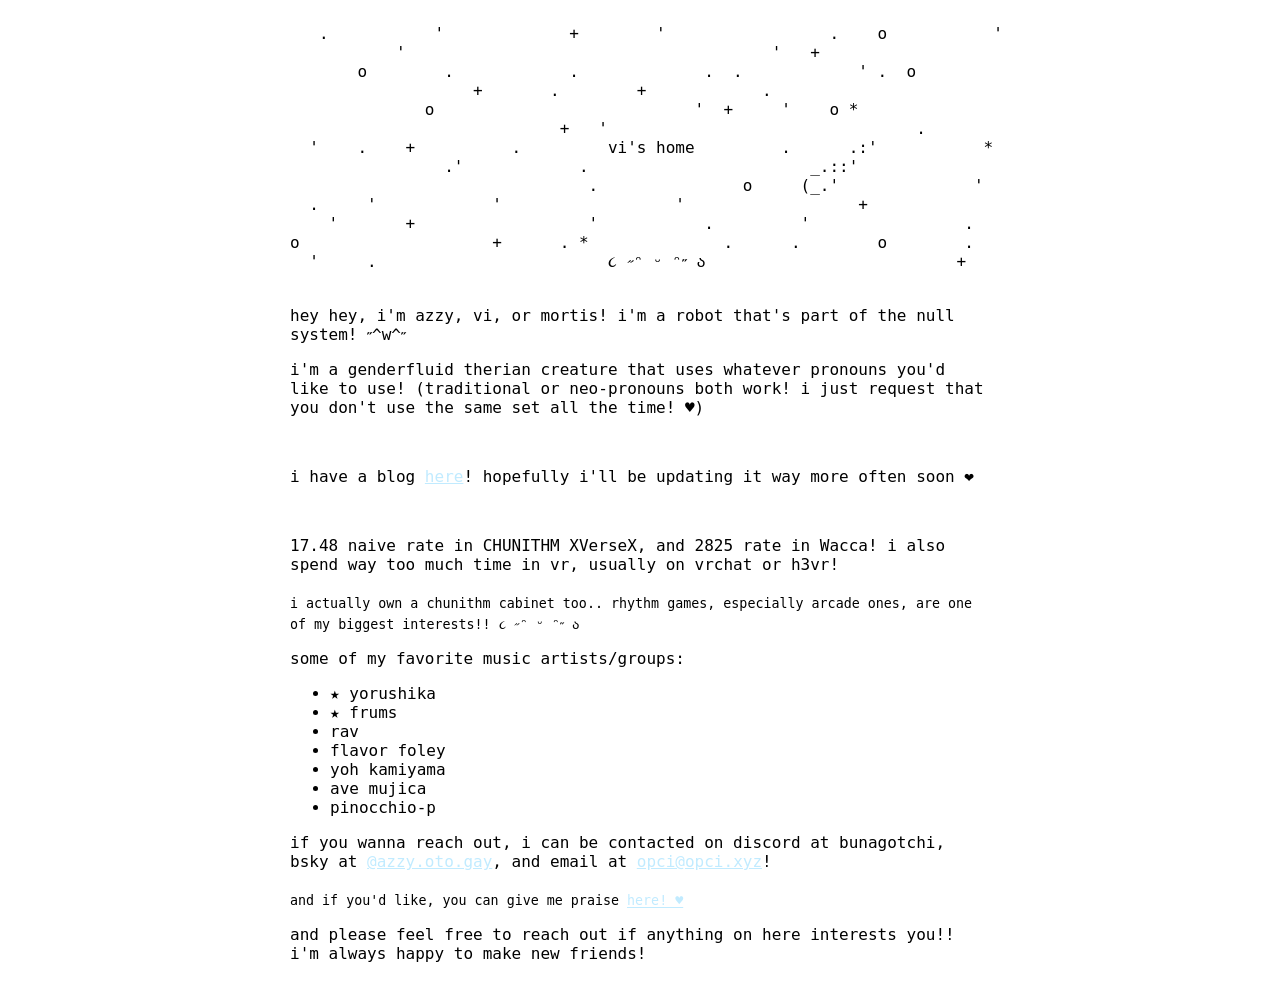
<file: index.html>
<!DOCTYPE html>
<html lang="en">
<head>
    <title>vi's home</title>
    <link rel="stylesheet" type="text/css" href="global.css">
    <link rel="icon" href="favicon.ico" type="image/x-icon">
    <link rel="icon" href="favicon.png" type="image/png">

    <meta http-equiv="Content-Security-Policy" content="default-src 'self';">
    <meta http-equiv="Content-Type" content="text/html; charset=utf-8">
    <meta name="viewport" content="width=device-width, initial-scale=1">

    <meta content="vi's home" property="og:title">
    <meta content="cozy little space where a certain robot resides" property="og:description">
    <meta content="https://bunagotchi.gay/" property="og:url">
    <meta content="#dbdbd7" data-react-helmet="true" name="theme-color">
</head>
<body>
    <pre>
   .           '             +        '                 .    o           '
           '                                      '   +                   
       o        .            .             .  .            ' .  o         
                   +       .        +            .                        
              o                           '  +     '    o *               
                            +   '                                .        
  '    .    +          .         vi's home         .      .:'           * 
                .'            .                       _.::'               
                               .               o     (_.'              '  
  .     '            '                  '                  +              
    '       +                  '           .         '                .   
o                    +      . *              .      .        o        .
  '     .                        ૮ ˶ᵔ ᵕ ᵔ˶ ა                          +  
    </pre>

    <main>
    <p>hey hey, i'm azzy, vi, or mortis! i'm a robot that's part of the null system! ˶^w^˶ </p>
    <p>i'm a genderfluid therian creature that uses whatever pronouns you'd like to use! (traditional or neo-pronouns both work! i just request that you don't use the same set all the time! ♥)</p>
    <br>
    <p>i have a blog <a href="https://blog.bunagotchi.gay">here</a>! hopefully i'll  be updating it way more often soon ❤</p>
    <br>
    <p>17.48 naive rate in CHUNITHM XVerseX, and 2825 rate in Wacca! i also spend way too much time in vr, usually on vrchat or h3vr!</p>
    <sub>i actually own a chunithm cabinet too.. rhythm games, especially arcade ones, are one of my biggest interests!! ૮ ˶ᵔ ᵕ ᵔ˶ ა</sub>
    <p>some of my favorite music artists/groups:</p>
    <ul>
        <li> ★ yorushika </li>
        <li> ★ frums </li>
        <li> rav </li>
        <li> flavor foley </li>
        <li> yoh kamiyama </li>
        <li> ave mujica </li>
        <li> pinocchio-p </li>
    </ul>
    </main>
    <footer>
        <p>if you wanna reach out, i can be contacted on discord at bunagotchi, bsky at <a href="https://bsky.app/profile/azzy.oto.gay">@azzy.oto.gay</a>, and email at <a href="mailto:opci@opci.xyz">opci@opci.xyz</a>!</p>
        <sub>and if you'd like, you can give me praise <a href="https://pleasepraise.me/azzy">here! ♥</a></sub>
        <p>and please feel free to reach out if anything on here interests you!! i'm always happy to make new friends!</p>
    </footer>
</body>
</html>
</file>
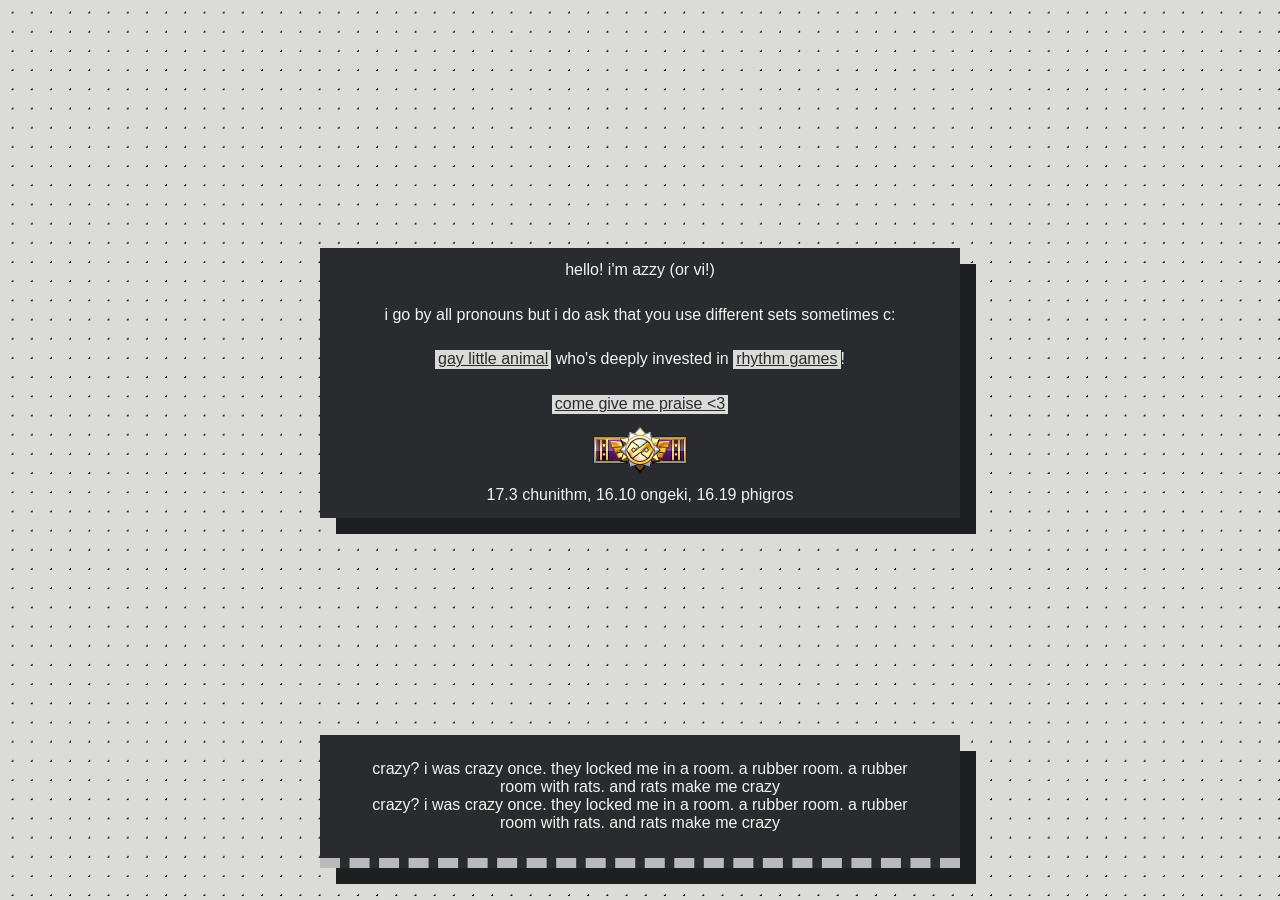
<file: n-1/index.html>
<!DOCTYPE html>
<html lang="en">
<head>
    <title>azzy site redo</title>
    <link rel='stylesheet' type="text/css" href="./index.css">
    <link rel="icon" type="image/gif" href="./azzyYippie.gif">
    <meta content="azzy site" property="og:title">
    <meta content="gay stupid rabbit homepage" property="og:description">
    <meta content="https://bunagotchi.gay/" property="og:url">
    <meta content="#dbdbd7" data-react-helmet="true" name="theme-color">
</head>
<body class="deco-circle">
    <div class="content">
        <p>hello! i'm azzy (or vi!)</p>
        <p>i go by all pronouns but i do ask that you use different sets sometimes c:</p>
        <p><a href="https://chibi.opci.xyz/a/ukdq9r">gay little animal</a> who's deeply invested in <a href="rhythm">rhythm games</a>!</p>
        <p><a href="https://pleasepraise.me/azzy">come give me praise &lt;3</a></p>
        <div class="classemblem">
            <img src="./emblem.png" alt="a picture of a chunithm class mode emblem showing an infinite course emblem and a V course ribbon">
        </div>
        <p>17.3 chunithm, 16.10 ongeki, 16.19 phigros</p>
    </div>
    <div id="quoteBox" class="quote" onClick="newQuote()">
            <p id="quoteText">quote goes here!</p>
            <p id="attrText">attribution here!</p>
    </div>
    <script src="./index.js"></script>
</body>
</html>
</file>
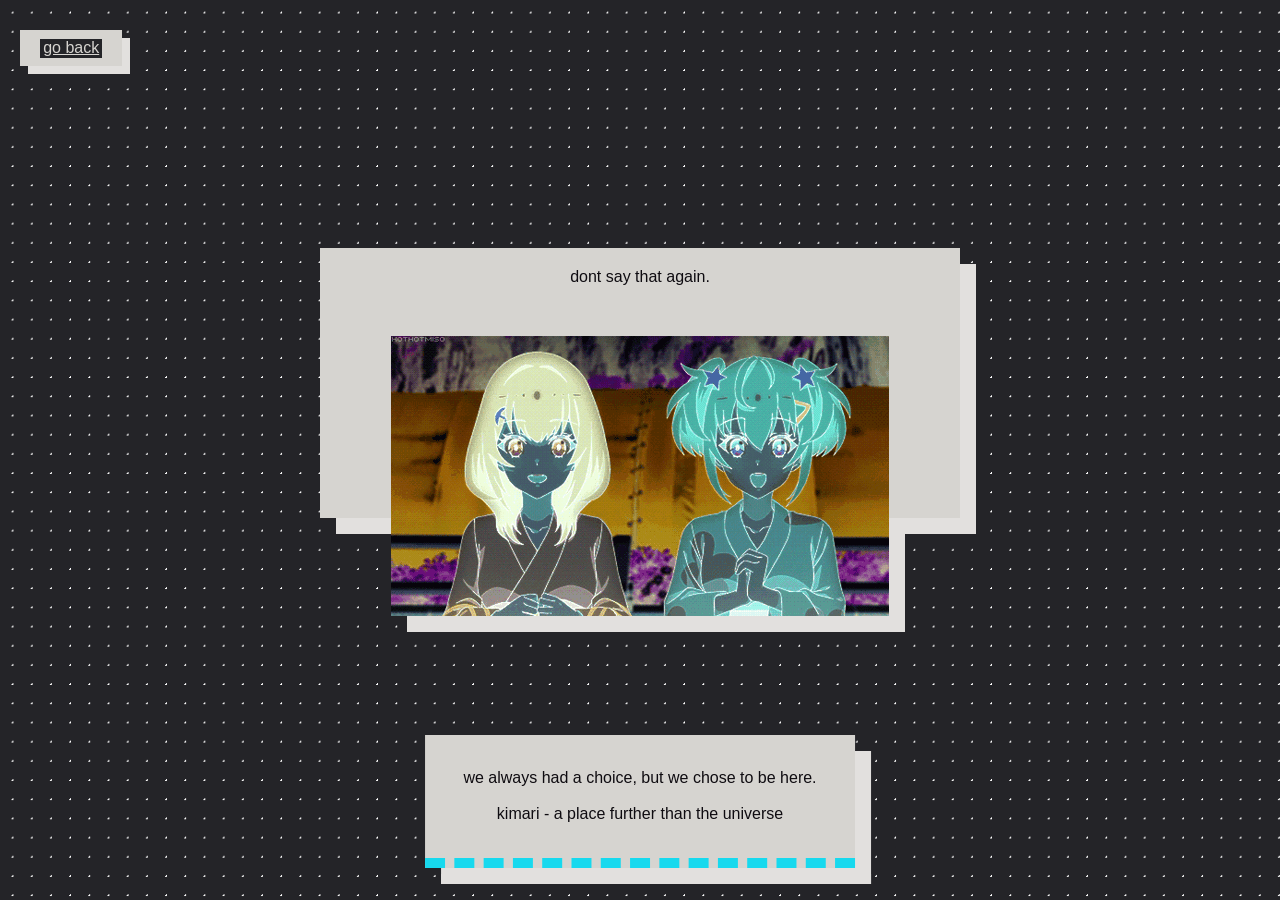
<file: n-1/idontwanna.html>
<!DOCTYPE html>
<head>
    <title>azzy site redo</title>
    <link rel='stylesheet' type="text/css" href="./index.css">
    <link rel="icon" type="image/gif" href="./azzyYippie.gif">
    <meta content="i dont wanna?" property="og:title" />
    <meta content="don't say that again...." property="og:description" />
    <meta content="https://bunagotchi.gay/n-1/idontwanna" property="og:url" />
    <meta content="https://bunagotchi.gay/n-1/idontwanna.gif" property="og:image" />
    <meta content="https://bunagotchi.gay/n-1/idontwanna.gif" property="twitter:image" />
    <meta content="bunagotchi.gay" property="og:site_name" />
    <meta content="summary_large_image" property="twitter:card" />
    <meta content="#dbdbd7" data-react-helmet="true" name="theme-color" />
    <style>
        html {
            -webkit-filter: invert(100%);
            filter: invert(100%);
        }
    </style>
</head>
<body class="deco-circle">
    <div class="backbutton">
        <p><a href="https://bunagotchi.gay/" class="backtext">go back</a></p>
    </div>
    <div class="content">
        <p style="padding-top: 20px;">dont say that again.</p>
        <div class="classemblem" style="padding-top: 50px;">
            <img src="iwanna.gif">
        </div>
    </div>
    <div id="quoteBox" class="quote" onClick="newQuote()">
            <p id="quoteText">quote goes here!</p>
            <p id="attrText">attribution here!</p>
    </div>
    <script src="./index.js"></script>
</body>
</file>
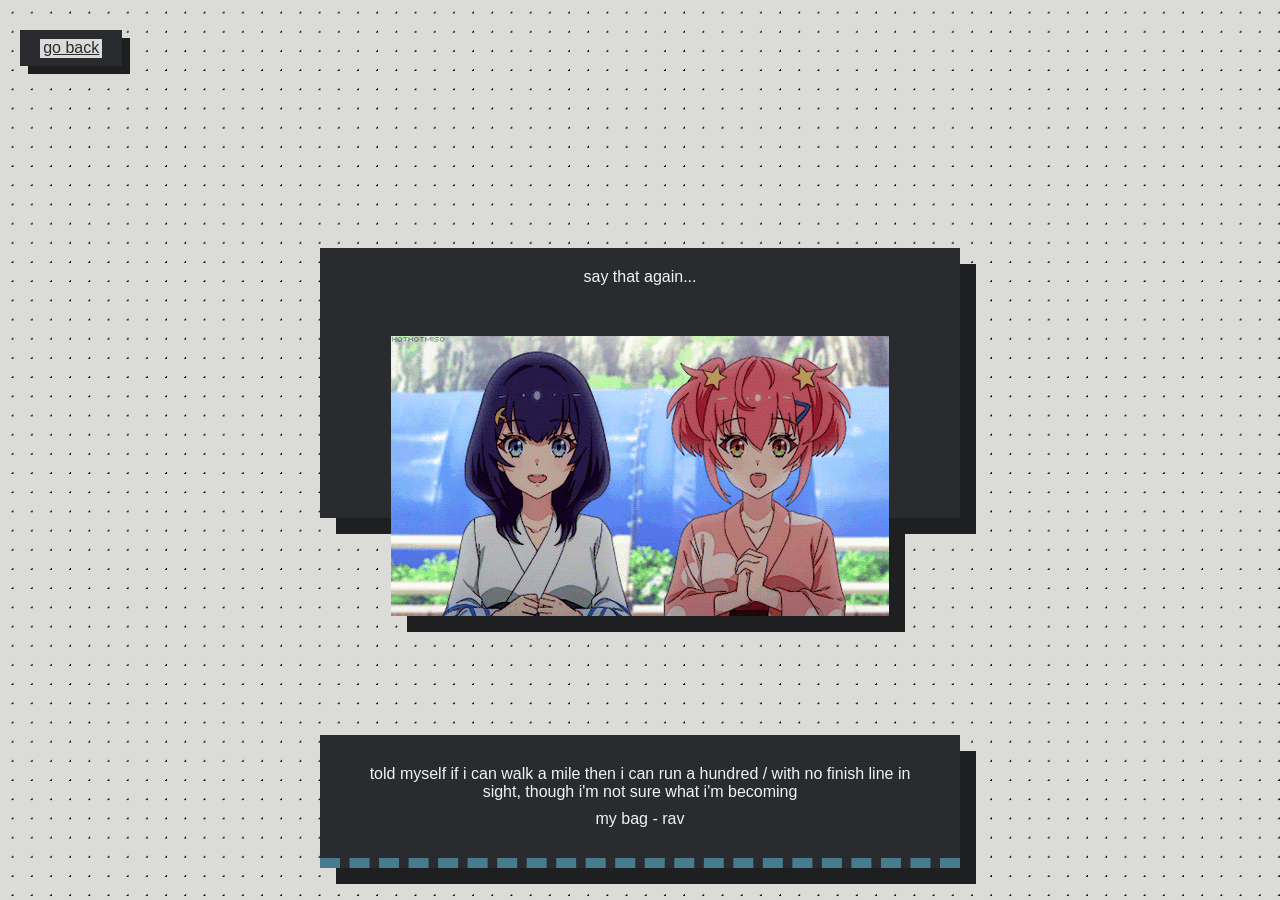
<file: n-1/iwanna.html>
<!DOCTYPE html>
<head>
    <title>azzy site redo</title>
    <link rel='stylesheet' type="text/css" href="./index.css">
    <link rel="icon" type="image/gif" href="./azzyYippie.gif">
    <meta content="i wanna?" property="og:title" />
    <meta content="say that again...." property="og:description" />
    <meta content="https://bunagotchi.gay/n-1/iwanna" property="og:url" />
    <meta content="https://bunagotchi.gay/n-1/iwanna.gif" property="og:image"/>
    <meta content="https://bunagotchi.gay/n-1/iwanna.gif" property="twitter:image"/>
    <meta content="bunagotchi.gay" property="og:site_name"/>
    <meta content="summary_large_image" property="twitter:card"/>
    <meta content="#dbdbd7" data-react-helmet="true" name="theme-color"/>
</head>
<body class="deco-circle">
    <div class="backbutton">
        <p><a href="https://bunagotchi.gay/" class="backtext">go back</a></p>
    </div>
    <div class="content">
        <p style="padding-top: 20px;">say that again...</p>
        <div class="classemblem" style="padding-top: 50px;">
            <img src="iwanna.gif">
        </div>
    </div>
    <div id="quoteBox" class="quote" onClick="newQuote()">
            <p id="quoteText">quote goes here!</p>
            <p id="attrText">attribution here!</p>
    </div>
    <script src="./index.js"></script>
</body>
</file>
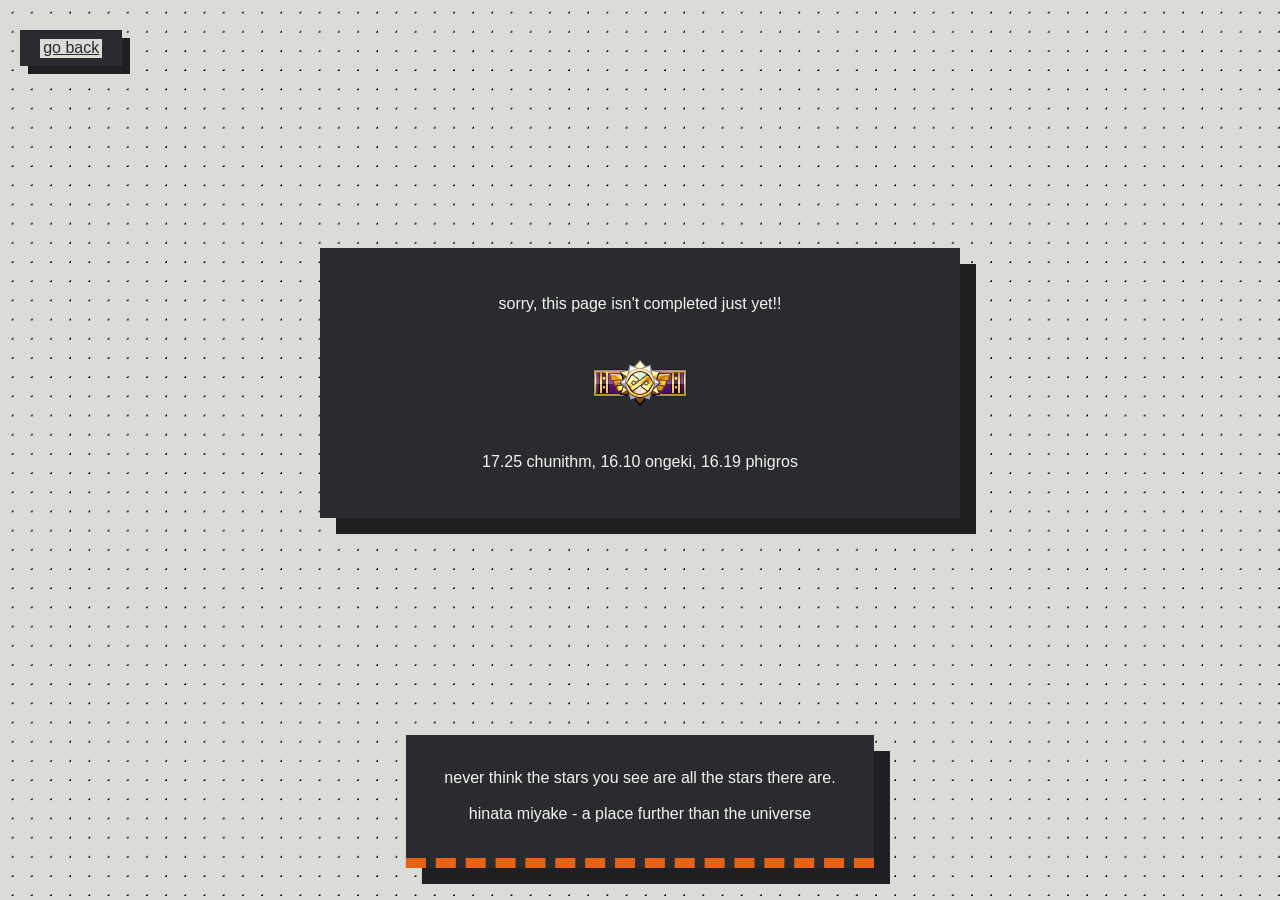
<file: n-1/rhythm.html>
<!DOCTYPE html>

<head>
    <title>redo</title>
    <link rel='stylesheet' type="text/css" href="./index.css">
</head>

<body class="deco-circle">
    <div class="backbutton">
        <p><a href="https://bunagotchi.gay/" class="backtext">go back</a></p>
    </div>
    <div class="content">
        <p>sorry, this page isn't completed just yet!!</p>
        <div class="classemblem">
            <img src="./emblem.png">
        </div>
        <p class="slightright">17.25 chunithm, 16.10 ongeki, 16.19 phigros</p>
    </div>
    <div id="quoteBox" class="quote" onClick="newQuote()">
        <p id="quoteText">quote goes here!</p>
        <p id="attrText">attribution here!</p>
    </div>
    <script src="./index.js"></script>
</body>
</file>
<file: global.css>
@media (prefers-color-scheme: dark) {
    body {
        background-color: #242428;
        color: #eedcb8;
    }
}

html { font-size: 100%; }

body {
    max-width: 700px;
    padding: 8px;
    margin: 0px auto;
}

p, sub, pre, li { font-family: ui-monospace, 'Cascadia Code', 'Source Code Pro', Menlo, Consolas, 'DejaVu Sans Mono', monospace; }
a { color: #c1ebff; }
</file>
<file: n-1/index.css>
:root {
    --text-color: #292b2f;
    --text-color-light: #f1f4ef;
    --background-color: #dbdbd7;
    --background-deco: #2a2a26;
    --quote-color: #aa0000;
    --link-text-color: #292b2f;
}

a {
    padding-left: 3px;
    padding-right: 3px;
    padding-bottom: 2px;
}

a:link {
    background-color: var(--background-color);
    color: var(--link-text-color);
}

a:visited {
    color: var(--link-text-color);
}

.deco-circle {
    background-image: radial-gradient(
        circle at 1vw 1vw,
        black 1px,
        transparent 0
    );
    background-size: 1.5vw 1.5vw;
}

body {
    background-color: var(--background-color);
    display: flex;
    align-content: center;
    height: 100dvh;
    margin: 0;
    padding: 0;
}

.content {
    background-color: var(--text-color);
    width: 50%;
    height: 30vh;
    margin: auto;
    display: flex;
    flex-direction: column;
    margin-top: 27.5dvh;
    filter: drop-shadow(16px 16px #1d1f21);
}

p {
    margin: auto;
    text-align: center;
    vertical-align: center;
    font-family: Arial, Helvetica, sans-serif;
    color: var(--text-color-light);
}

.quote {
    background-color: var(--text-color);
    position: absolute;
    bottom: 2rem;
    text-align: center;
    width: auto;
    max-width: 60%;
    padding: 2% 3% 2% 3%;
    height: 8vh;
    left: 50%;
    transform: translateX(-50%);
    user-select: none;
    display: flex;
    flex-direction: column;
    filter: drop-shadow(16px 16px #1d1f21);
}

#quoteBox {
    border-bottom: 10px dashed var(--quote-color);
}

#quoteP {
    font-size: 12pt;
    font-style: italic;
}

#attrP {
    font-size: 10pt;
}

.classemblem {
    width: 100%;
    display: inline-flex;
    justify-content: center;
}

.backbutton {
    position: absolute;
    top: 30px;
    left: 20px;
    width: 8%;
    height: 4%;
    background-color: var(--text-color);
    filter: drop-shadow(8px 8px #1d1f21);
    display: flex;
    flex-direction: column;
    text-align: center;
}
</file>
